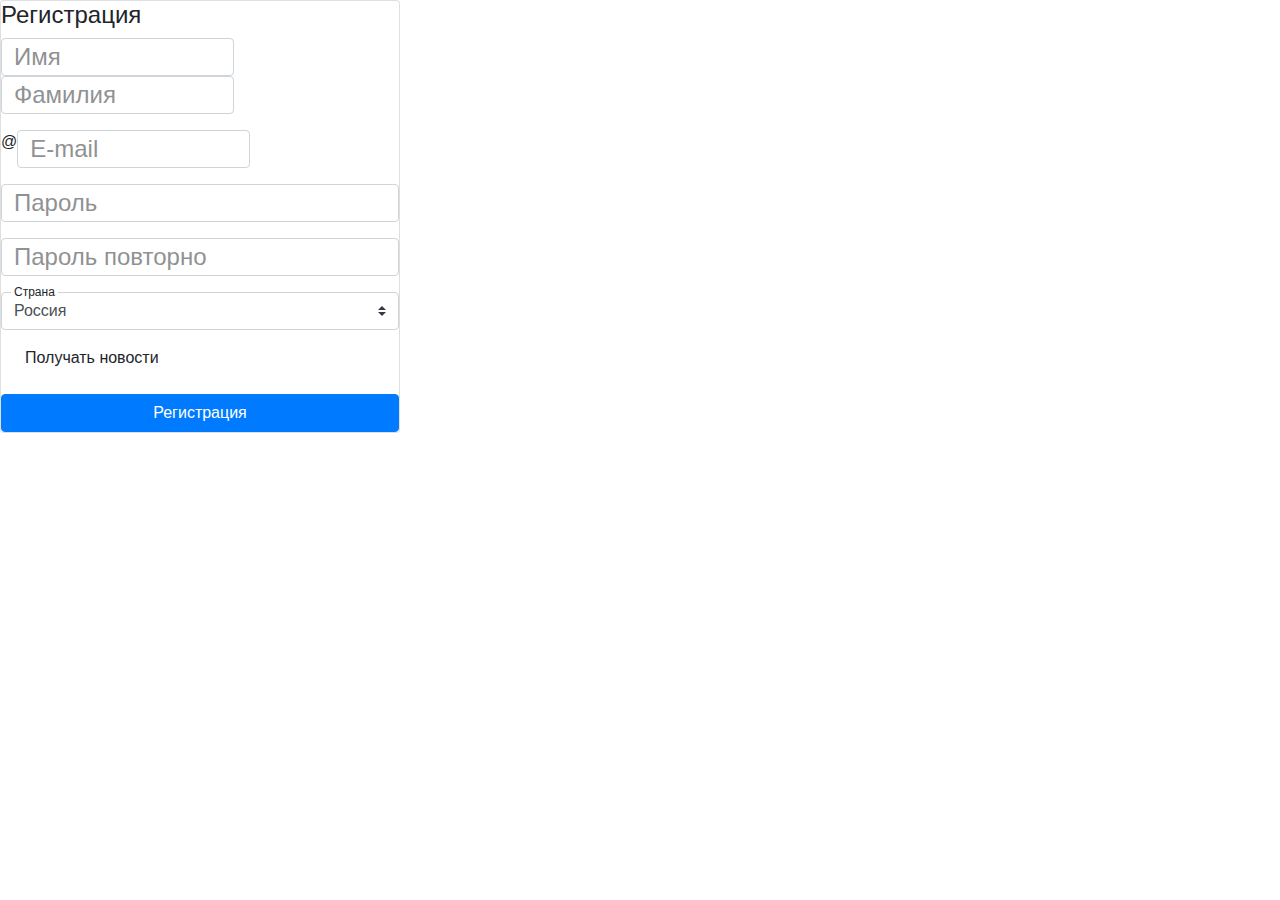
<file: test/form.html>
<!DOCTYPE html>
<html lang="en">
<head>
	<meta charset="UTF-8">
	<title>Document</title>
	<link rel="stylesheet" href="https://maxcdn.bootstrapcdn.com/bootstrap/4.0.0-alpha.4/css/bootstrap.min.css" />

<style>
.form-width {max-width: 25rem;}
.has-float-label {
 	position: relative;
  }
 .has-float-label label {
 	position: absolute;
	 left: 0;
	 top: 0;
	 cursor: text;
	 font-size: 75%;
	 opacity: 1;
	 -webkit-transition: all .2s;
	 transition: all .2s;
	 top: -.5em;
	 left: 0.75rem;
	 z-index: 3;
	 line-height: 1;
	 padding: 0 1px;
}
 .has-float-label label::after {
	 content: " ";
	 display: block;
	 position: absolute;
	 background: white;
	 height: 2px;
	 top: 50%;
	 left: -.2em;
	 right: -.2em;
	 z-index: -1; 
}
 .has-float-label .form-control::-webkit-input-placeholder {
	 opacity: 1;
	 -webkit-transition: all .2s;
	 transition: all .2s; 
}
 .has-float-label .form-control:placeholder-shown:not(:focus)::-webkit-input-placeholder {
	 opacity: 0;
}
 .has-float-label .form-control:placeholder-shown:not(:focus) + label {
	 font-size: 150%;
 	opacity: .5;
 	top: .3em;
 }

.input-group .has-float-label {
 	display: table-cell;
 }
 .input-group .has-float-label .form-control {
 	border-radius: 0.25rem;
 }
 .input-group .has-float-label:not(:surname-child) .form-control {
	 border-bottom-right-radius: 0;
	 border-top-right-radius: 0; 
}
 .input-group .has-float-label:not(:name-child) .form-control {
	 border-bottom-left-radius: 0;
	 border-top-left-radius: 0;
	 margin-left: -1px;
}
</style>
</head>
<body>
	<div class="p-x-1 p-y-3">
		 <form class="card card-block m-x-auto bg-faded form-width">
		 	<h4 class="m-b-1 text-xs-center">Регистрация</h4>
		 	<div class="form-group input-group">
		 		<span class="has-float-label">
		 			<input class="form-control" id="name" type="text" placeholder="Имя"/>
		 			<label for="name">Имя</label>
		 		</span>
			 	<span class="has-float-label">
			 		<input class="form-control" id="surname" type="text" placeholder="Фамилия"/>
			 		<label for="surname">Фамилия</label>
			 	</span>
		 	</div>
		 <div class="form-group input-group">
		 	<span class="input-group-addon">@</span>
		 	<span class="has-float-label">
		 		<input class="form-control" id="email" type="email" placeholder="name@example.com"/>
		 		<label for="email">E-mail</label>
		 	</span>
		 </div>
		 <div class="form-group has-float-label">
			 <input class="form-control" id="password" type="password" placeholder="••••••••"/>
			 <label for="password">Пароль</label>
		 </div>
		 <div class="form-group has-float-label">
			 <input class="form-control" id="password" type="password" placeholder="••••••••"/>
			 <label for="password">Пароль повторно</label>
		 </div>
		 <div class="form-group has-float-label">
			 <select class="form-control custom-select" id="country">
				 <option selected>Россия</option>
				 <option>Казахстан</option>
				 <option>Белоруссия</option>
			 </select>
		 	<label for="country">Страна</label>
		 </div>
		 <div class="form-group">
			 <label class="custom-control custom-checkbox">
				 <input class="custom-control-input" type="checkbox"/>
				 <span class="custom-control-indicator"></span>
				 <span class="custom-control-description">Получать новости</span>
		 	</label>
		 </div>
		 <div class="text-xs-center">
		 	<button class="btn btn-block btn-primary" type="submit">Регистрация</button>
		 </div>
		 </form>
	</div>
	</body>
</html>
</file>
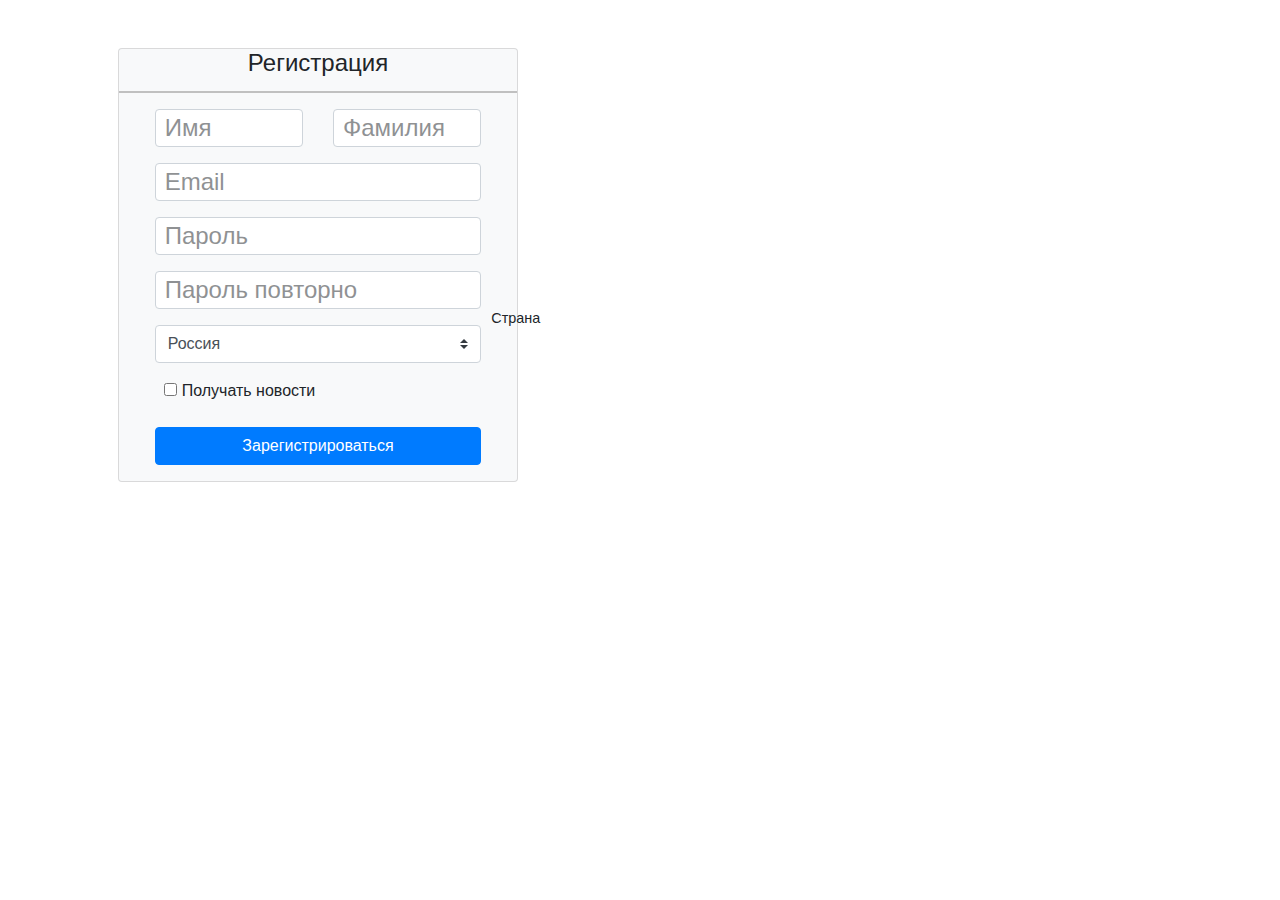
<file: test/myform.html>
<!DOCTYPE html>
<html lang="en">
<head>
	<meta charset="UTF-8">
	<title>Document</title>
	<link rel="stylesheet" href="https://stackpath.bootstrapcdn.com/bootstrap/4.3.1/css/bootstrap.min.css" integrity="sha384-ggOyR0iXCbMQv3Xipma34MD+dH/1fQ784/j6cY/iJTQUOhcWr7x9JvoRxT2MZw1T" crossorigin="anonymous">
	<style>
		.form-width {
			max-width: 25rem;
		}
		.float-label label {
		 	position: absolute;
			 cursor: text;
			 font-size: 90%;	 
			 -webkit-transition: all .2s;
			 transition: all .2s;
			 top: -0.95em;
			 line-height: 1;
			 padding: 0 10px;
		}
		.float-label .form-control::-webkit-input-placeholder {
			 opacity: 1;
			 -webkit-transition: all .2s;
			 transition: all .2s; 
		}
		 .float-label .form-control:placeholder-shown:not(:focus)::-webkit-input-placeholder {
			 opacity: 0;
		}
		 .float-label .form-control:placeholder-shown:not(:focus) + label {
			 font-size: 150%;
		 	opacity: .5;
		 	top: .3em;
 		}
 		hr{
			border-top: 2px solid silver;
			margin-top:0.3em;
		}
		#checl{
			transform:scale(1.5);
		}
	</style>
</head>
<body>
	<div class="container p-5">
		<form class="card bg-light form-width">
			<h4 class="text-center">Регистрация</h4>
			<hr>
			<div class="row">
				<div class="input-group form-group float-label">	
					<div class="col-md-5 offset-1">
						<input type="text" id="name" class="form-control" placeholder="Имя">
						<label for="name">Имя</label>
					</div>
					<div class="col-md-5">		
						<input type="text" id="surname" class="form-control" placeholder="Фамилия">
						<label for="surname">Фамилия</label>
					</div>
				</div>
				<div class="input-group form-group float-label">
					<div class="col-md-10 offset-1">
						<input type="email" id="email" class="form-control" placeholder="user@example.com">
						<label for="email">Email</label>
					</div>
				</div>
				<div class="input-group form-group float-label">
					<div class="col-md-10 offset-1">
						<input type="password" id="pass" class="form-control" placeholder="********">
						<label for="pass">Пароль</label>
					</div>
				</div>
				<div class="input-group form-group  float-label">
					<div class="col-md-10 offset-1">
							<input type="password" id="r-pass" class="form-control" placeholder="********">
							<label for="r-pass">Пароль повторно</label>
					</div>
				</div>
				<div class="input-group form-group">
					<div class="col-md-10 offset-1 float-label">
						<select class="form-control custom-select" id="country">
						 	<option selected>Россия</option>
						 	<option>Казахстан</option>
						 	<option>Белоруссия</option>
						 	<option>Украина</option>
			 			</select>
		 				<label for="country">Страна</label>
					</div>
				</div>
				<div class="form-group">
					<div class="col offset-3">
						<input type="checkbox" class="checkbox" id="check">
						<label for="check">Получать новости</label>
					</div>
				</div>
				<div class="text-cennter col-md-10 offset-1 form-group">
					<button type="submit" class="btn btn-block btn-primary">Зарегистрироваться</button>
				</div>
			</div>
			
		</form>
	</div>
	<script src="https://code.jquery.com/jquery-3.3.1.slim.min.js" integrity="sha384-q8i/X+965DzO0rT7abK41JStQIAqVgRVzpbzo5smXKp4YfRvH+8abtTE1Pi6jizo" crossorigin="anonymous"></script>
	<script src="https://cdnjs.cloudflare.com/ajax/libs/popper.js/1.14.7/umd/popper.min.js" integrity="sha384-UO2eT0CpHqdSJQ6hJty5KVphtPhzWj9WO1clHTMGa3JDZwrnQq4sF86dIHNDz0W1" crossorigin="anonymous"></script>
	<script src="https://stackpath.bootstrapcdn.com/bootstrap/4.3.1/js/bootstrap.min.js" integrity="
	sha384-JjSmVgyd0p3pXB1rRibZUAYoIIy6OrQ6VrjIEaFf/nJGzIxFDsf4x0xIM+B07jRM" crossorigin="anonymous"></script>	
</body>
</html>
</file>
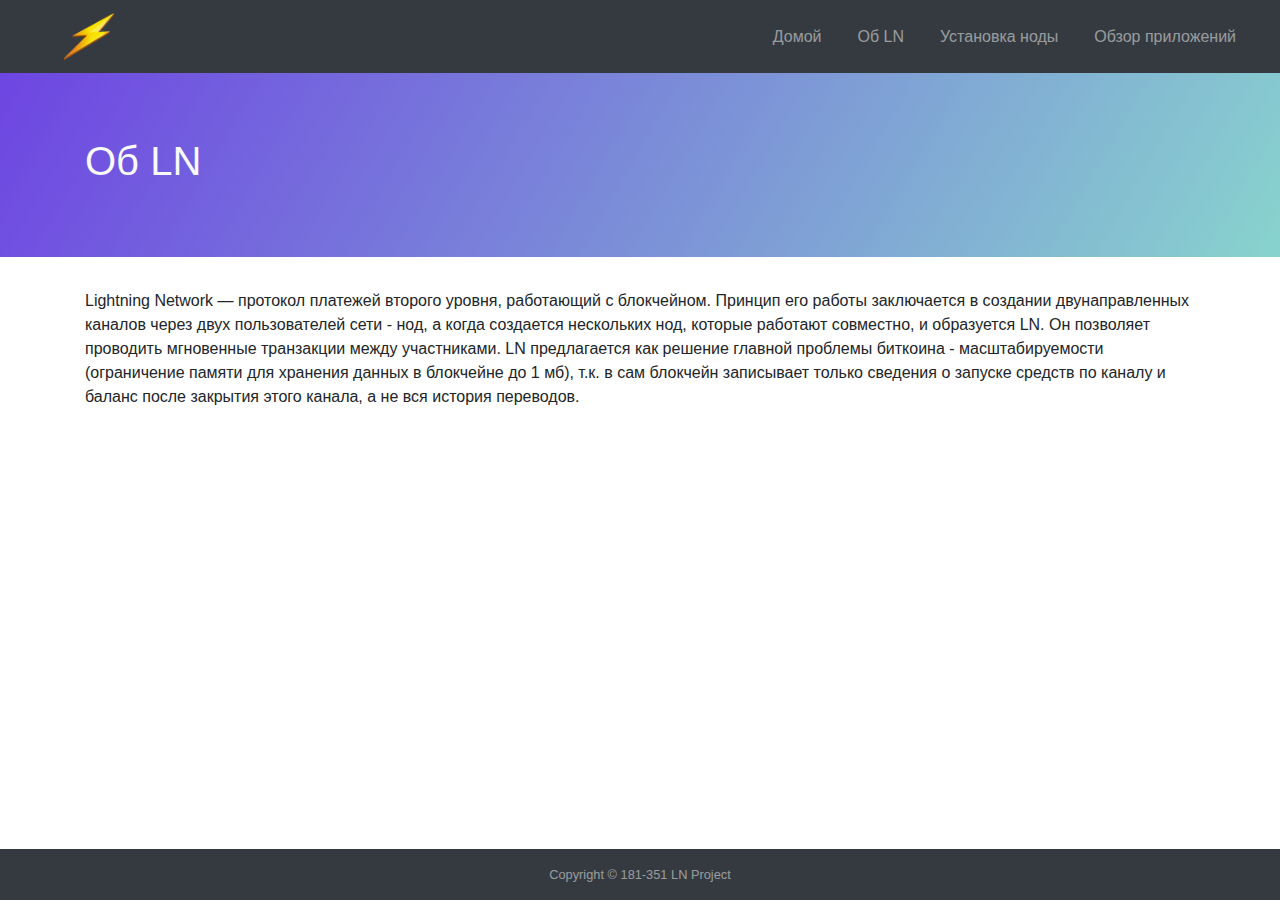
<file: web/about.html>
<html lang="ru">

<head>
    <meta charset="utf-8">
    <meta name="viewport" content="width=device-width, initial-scale=1, shrink-to-fit=no">
    <title>
        Об LN
    </title>
    <link rel="stylesheet" href="https://stackpath.bootstrapcdn.com/bootstrap/4.3.1/css/bootstrap.min.css"
        integrity="sha384-ggOyR0iXCbMQv3Xipma34MD+dH/1fQ784/j6cY/iJTQUOhcWr7x9JvoRxT2MZw1T" crossorigin="anonymous">
    <link rel="stylesheet" href="main/css.css">
</head>

<body>
    <nav class="navbar navbar-dark sticky-top bg-dark navbar-expand-md">
        <a href="index.html" class="navbar-brand pl-5">
            <img src="source/lightning_PNG52.png" class="hover" alt="">
        </a>
        <button class="navbar-toggler" type="button" data-toggle="collapse" data-target="#navbarResponsive">
            <span class="navbar-toggler-icon"></span>
        </button>
        <div class="collapse navbar-collapse" id="navbarResponsive">
            <ul class="navbar-nav ml-auto">
                <li class="nav-item">
                    <a href="index.html" class="nav-link">Домой</a>
                </li>
                <li class="nav-item">
                    <a href="about.html" class="nav-link">Об LN</a>
                </li>
                <li class="nav-item">
                    <a href="download.html" class="nav-link">Установка ноды</a>
                </li>
                <li class="nav-item">
                    <a href="apps.html" class="nav-link">Обзор приложений</a>
                </li>
            </ul>
        </div>
    </nav>
    <div class="jumbotron">
        <div class="container text-light">
            <h1>Об LN</h1>
        </div>
    </div>
    <div class="container">
        <p>Lightning Network — протокол платежей второго уровня, работающий с блокчейном. Принцип его работы заключается
            в создании двунаправленных каналов через двух пользователей сети - нод, а когда создается нескольких нод,
            которые работают совместно, и образуется LN. Он позволяет проводить мгновенные транзакции между участниками.
            LN предлагается как решение главной проблемы биткоина - масштабируемости (ограничение памяти для хранения
            данных в блокчейне до 1 мб), т.к. в сам блокчейн записывает только сведения о запуске средств по каналу и
            баланс после закрытия этого канала, а не вся история переводов.</p>
            <br><br>
    </div>
    <footer class="footer fixed-bottom py-3 bg-dark text-white-50">
        <div class="container text-center">
            <small>Copyright &copy; 181-351 LN Project</small>
        </div>
    </footer>
    <script src="https://code.jquery.com/jquery-3.3.1.slim.min.js"
        integrity="sha384-q8i/X+965DzO0rT7abK41JStQIAqVgRVzpbzo5smXKp4YfRvH+8abtTE1Pi6jizo"
        crossorigin="anonymous"></script>
    <script src="https://cdnjs.cloudflare.com/ajax/libs/popper.js/1.14.7/umd/popper.min.js"
        integrity="sha384-UO2eT0CpHqdSJQ6hJty5KVphtPhzWj9WO1clHTMGa3JDZwrnQq4sF86dIHNDz0W1"
        crossorigin="anonymous"></script>
    <script src="https://stackpath.bootstrapcdn.com/bootstrap/4.3.1/js/bootstrap.min.js"
        integrity="sha384-JjSmVgyd0p3pXB1rRibZUAYoIIy6OrQ6VrjIEaFf/nJGzIxFDsf4x0xIM+B07jRM"
        crossorigin="anonymous"></script>
</body>

</html>
</file>
<file: web/main/css.css>
.navbar-nav li {
    padding-right: 20px;
}
.navbar-brand img{
    width: 50px
}
.hover:hover{
    opacity: 0.7;
}
.overlay {
    position: absolute;
    width: 100%;
    height: 100%;
    background-image: -moz-linear-gradient(120deg, rgb(136, 211, 206) 0%, rgb(110, 69, 226) 100%);
    background-image: -webkit-linear-gradient(120deg, rgb(136, 211, 206) 0%, rgb(110, 69, 226) 100%);
    background-image: -ms-linear-gradient(120deg, rgb(136, 211, 206) 0%, rgb(110, 69, 226) 100%);
    opacity: 0.9;
    z-index: 0;
}
.jumbotron {
    background-image: -moz-linear-gradient(150deg, rgb(136, 211, 206) 0%, rgb(110, 69, 226) 100%);
    background-image: -webkit-linear-gradient(150deg, rgb(136, 211, 206) 0%, rgb(110, 69, 226) 100%);
    background-image: -ms-linear-gradient(150deg, rgb(136, 211, 206) 0%, rgb(110, 69, 226) 100%);
    border-radius: 0;
}
.main-text {
    height: 80%;
    font-size: 40px;
    font-weight: bold;
    z-index: 2;
    position: relative;
}

.main-text::before {
    content: "";
    width: 20px;
    height: 3px;
    background-color: #fff;
    margin-right: 10px;
}

.main-text::after {
    content: "";
    width: 20px;
    height: 3px;
    background-color: #fff;
    margin-left: 10px;
}
</file>
